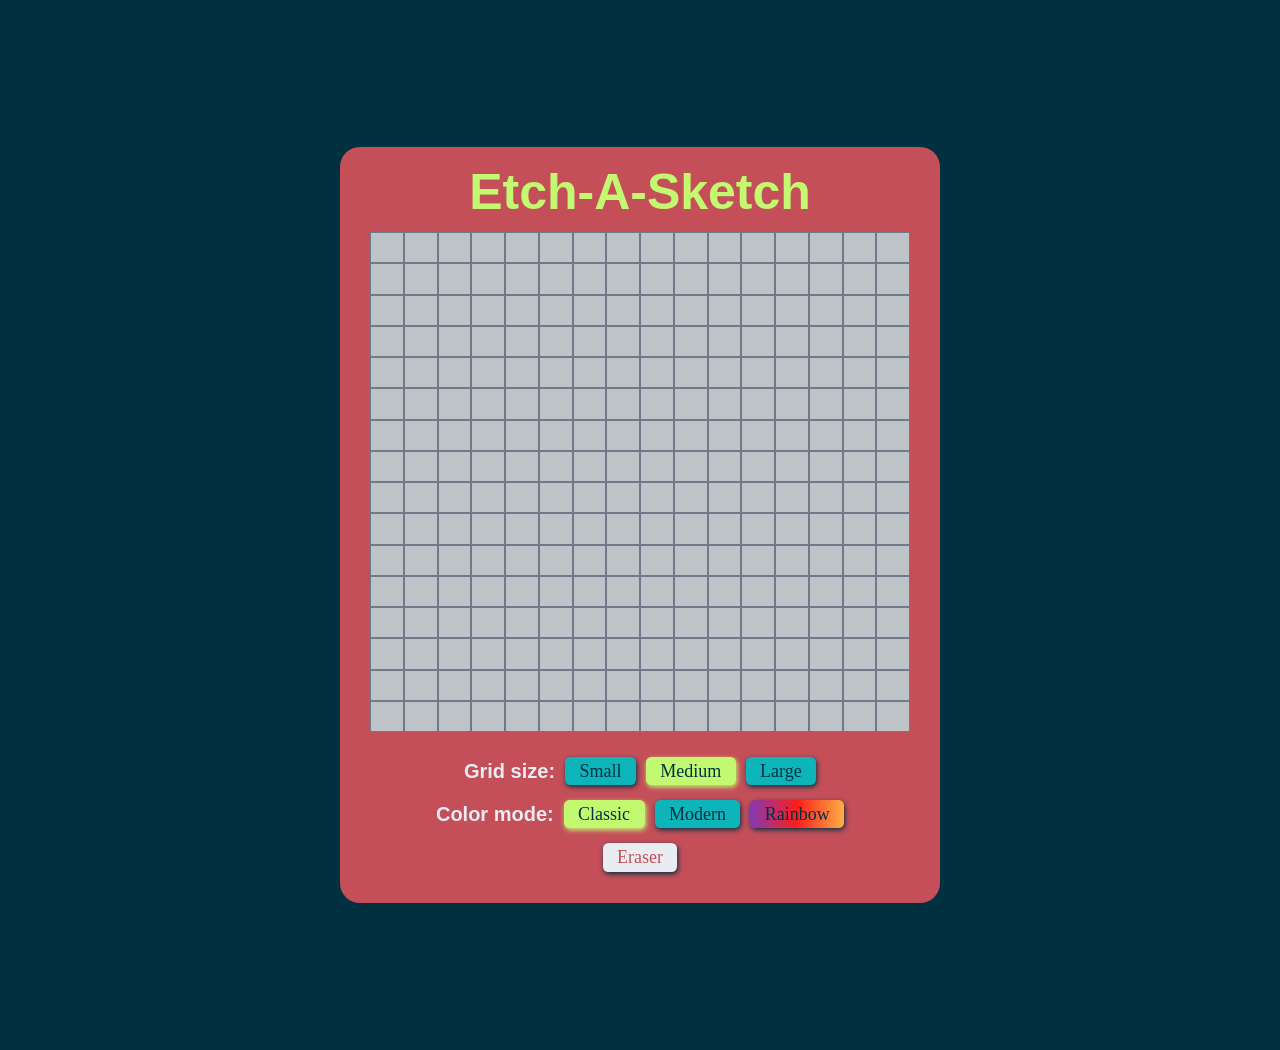
<file: index.html>
<!DOCTYPE html>
<html lang="en">

<head>
    <meta charset="UTF-8">
    <meta name="viewport" content="width=device-width, initial-scale=1.0">
    <title>Etch-A-Sketch</title>
    <link rel="stylesheet" href="style.css">
    <script src="script.js" defer></script>
</head>

<body>
    <div class="container d--flex d--flex-align-center d--flex-justify-center">
        <div class="content__wrapper">
            <header class="header">
                <h1>Etch-A-Sketch</h1>
            </header>
            <div class="grid__wrapper d--flex">
            </div>
            <div class="controls d--flex d--flex-align-center">
                <section class="grid__size d--flex d--flex-align-center" id="grid__size">
                    <h2>Grid size&colon;</h2>
                    <button class="btn" id="small">Small</button>
                    <button class="btn selected" id="medium">Medium</button>
                    <button class="btn" id="large">Large</button>
                </section>
                <section class="colors d--flex d--flex-align-center" id="colors__mode">
                    <h2>Color mode&colon;</h2>
                    <button class="btn classic selected" id="classic">Classic</button>
                    <button class="btn modern" id="modern">Modern</button>
                    <button class="btn rainbow" id="rainbow">Rainbow</button>
                </section>
                <button class="btn eraser">Eraser</button>
            </div>
        </div>
    </div>
</body>

</html>
</file>
<file: style.css>
:root {
  --color-sherpa-blue: hsla(195, 97%, 13%, 1);

  --color-sherpa-cerulean: hsla(182, 87%, 39%, 1);
  --color-sherpa-inchworm: hsla(84, 92%, 71%, 1);
  --color-lynch: hsla(211, 12%, 48%, 1);

  --color-silver-sand: hsla(204, 8%, 76%, 1);
  --color-mystic: hsla(213, 24%, 93%, 1);

  --ff-outfit-regular: 'Outfit';
  --ff-outfit-extra-light: 'Outfit ExtraLight';

  --ff-outfit-bold: 'Outfit Bold';

  --fz-18: 1.8rem;
  --fz-20: 2rem;
  --fz-50: 5rem;

  --fw-bold: 700;
  --fw-regular: 400;

  --grid-wrapper-width: 540px;
}

@font-face {
  font-family: var(--ff-outfit-regular);
  src: url('assets/fonts/Outfit-Regular.ttf') format('truetype');
}
@font-face {
  font-family: var(--ff-outfit-extra-light);
  src: url('assets/fonts/Outfit-ExtraLight.ttf') format('truetype');
}

@font-face {
  font-family: var(--ff-outfit-bold);
  src: url('assets/fonts/Outfit-Bold.ttf') format('truetype');
}

html {
  --base-font-size: 62.5%;
  box-sizing: border-box;

  font-family: var(--ff-outfit-regular), sans-serif;
  font-size: var(--base-font-size);
  font-synthesis: none;
  line-height: 1.5;
}

*,
*::after,
*::before {
  box-sizing: inherit;
  margin: unset;
  padding: unset;
}

body {
  background: var(--color-sherpa-blue);
}
h1,
h2,
h3,
h4,
h5,
h6 {
  font-family: var(--ff-outfit-bold), sans-serif;
  line-height: 1;
  font-weight: var(--fw-bold);
}
button {
  border: none;
  outline: none;
  cursor: pointer;
}
.d--flex {
  display: flex;
}
.d--flex-align-center {
  align-items: center;
}
.d--flex-justify-center {
  justify-content: center;
}
.container {
  height: 1050px;
}
.content__wrapper {
  background-color: hsla(355, 50%, 54%, 1);
  height: 72%;
  width: 80vmax;
  max-width: 600px;
  padding: 2em 0;
  margin: 0 auto;
  border-radius: 2em;
}
.header {
  margin-bottom: 1.5em;
}

.header h1 {
  font-size: var(--fz-50);
  text-align: center;
  color: var(--color-sherpa-inchworm);
}

.grid__wrapper {
  background-color: var(--color-silver-sand);
  height: 500px;
  width: var(--grid-wrapper-width);
  margin: 0 auto 2.5em;
  flex-wrap: wrap;
}

.grid {
  border: 1px solid var(--color-lynch);
}
.grid__small {
  /* 500px divided by px*/
  --small-width: calc(var(--grid-wrapper-width) / 36);
  flex: 1 1 var(--small-width);
}
.grid__medium {
  /* 500px divided by 16px*/
  --medium-width: calc(var(--grid-wrapper-width) / 16);
  flex: 1 1 var(--medium-width);
}
.grid__large {
  /* 500px divided by 8px*/
  --big-width: calc(var(--grid-wrapper-width) / 8);
  flex: 1 1 var(--big-width);
}

.controls {
  flex-direction: column;
  color: var(--color-mystic);
}
.controls h2 {
  font-size: var(--fz-20);
}
.grid__size,
.colors {
  gap: 1em;
  margin-bottom: 1.5em;
}
.btn {
  font-family: var(--ff-outfit-extra-light);
  font-size: var(--fz-18);

  color: var(--color-sherpa-blue);
  background-color: var(--color-sherpa-cerulean);
  padding: 0.2em 0.8em;
  border-radius: 0.3em;
  box-shadow: 1px 2px 5px var(--color-sherpa-blue);
}

.btn:active {
  transition: linear 200ms;
  transform: scale(0.9);
}
.selected,
.eraser:active {
  background-color: var(--color-sherpa-inchworm);
  box-shadow: 1px 2px 5px var(--color-sherpa-inchworm);
}
.rainbow {
  --rainbow: linear-gradient(
    90deg,
    rgba(131, 58, 180, 1) 0%,
    rgba(253, 29, 29, 1) 50%,
    rgba(252, 176, 69, 1) 100%
  );
  background: rgb(131, 58, 180);
  background: var(--rainbow);

}
.eraser {
  background-color: var(--color-mystic);
  color: hsla(355, 50%, 54%, 1);
}
</file>
